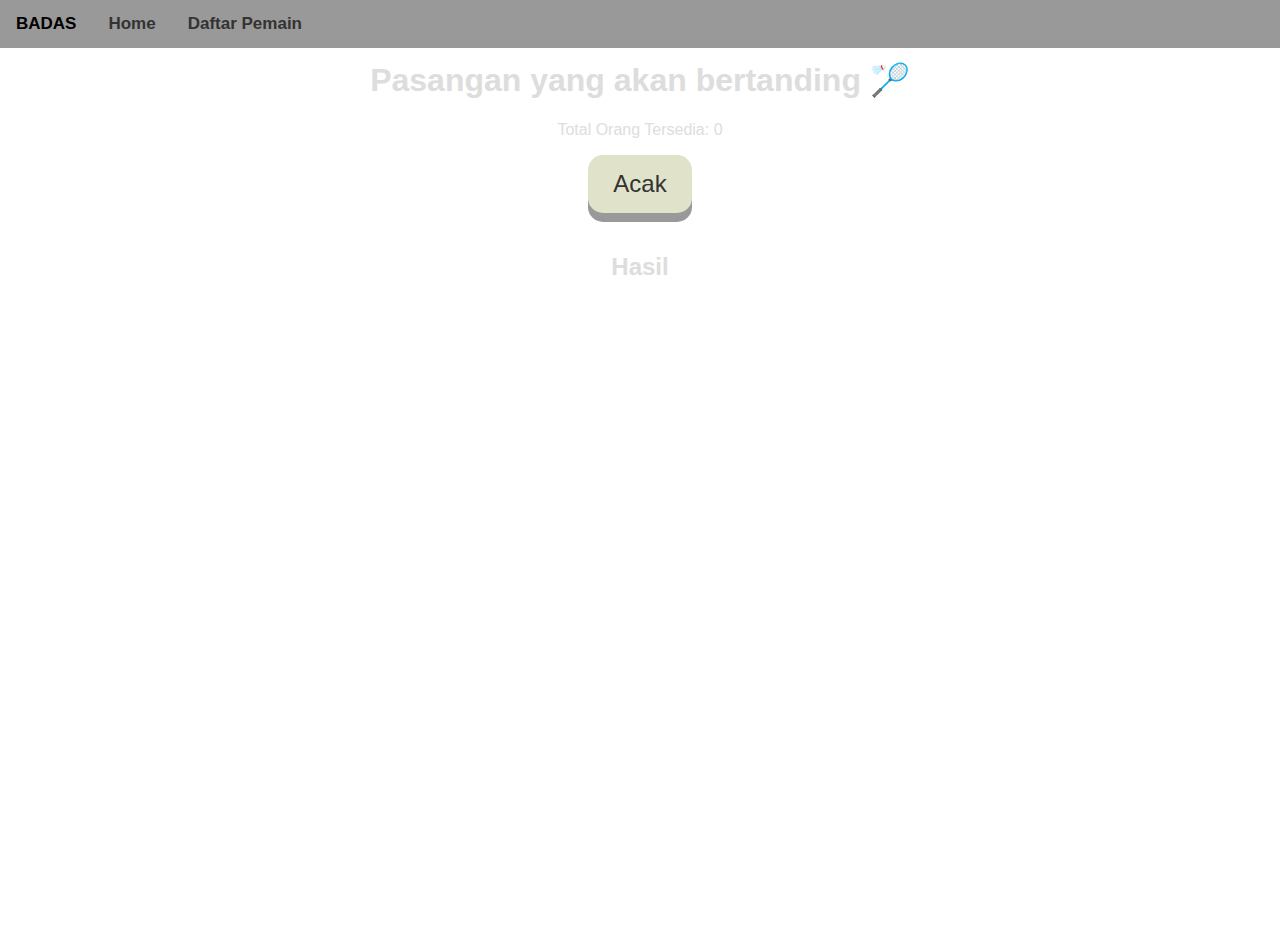
<file: index.html>
<!DOCTYPE html>
<html lang="id">
  <head class="head">
    <meta charset="UTF-8" />
    <meta name="viewport" content="width=device-width, initial-scale=1.0" />
    <title>BADAS</title>
    <link rel="stylesheet" href="style.css" />
  </head>
  <body>
    <div class="navbar">
      <b>BADAS</b>
      <a href="index.html" class="home">Home</a>
      <a href="players.html">Daftar Pemain</a>
    </div>

    <div class="container">
      <h1>Pasangan yang akan bertanding 🏸</h1>
      <p>Total Orang Tersedia: <span id="total-players">0</span></p>

      <textarea id="player-names" style="display: none"></textarea>

      <button id="draw-button">Acak</button>
      <button id="reset-status-button" style="display: none">
        Reset Status Pemain
      </button>
      <button id="reset-history-button" style="display: none">
        Reset Riwayat Pasangan
      </button>

      <div id="results" class="results">
        <h2>Hasil</h2>
      </div>
    </div>

    <script src="script.js"></script>
  </body>
</html>
</file>
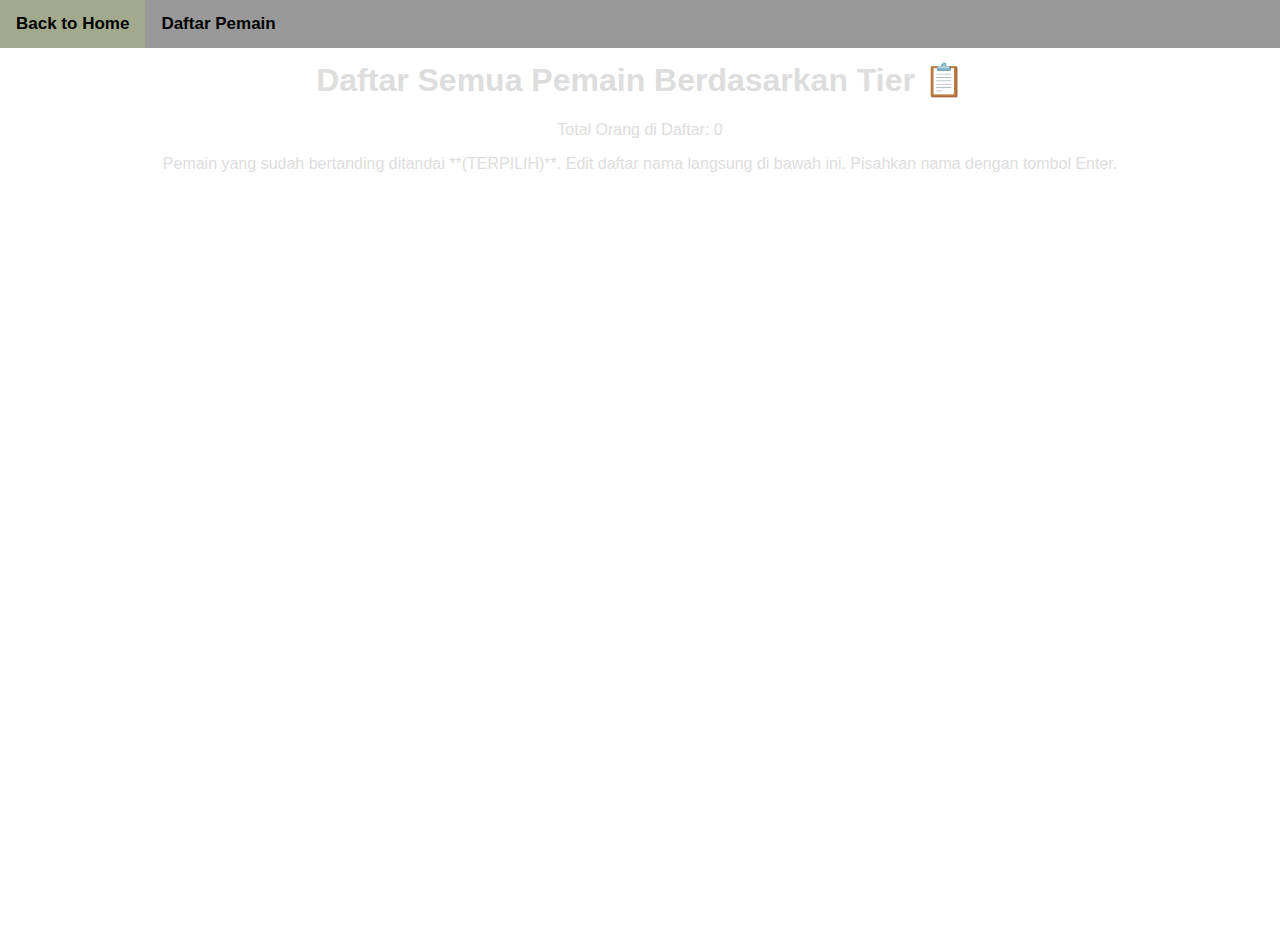
<file: players.html>
<!DOCTYPE html>
<html lang="id">
  <head>
    <meta charset="UTF-8" />
    <meta name="viewport" content="width=device-width, initial-scale=1.0" />
    <title>Daftar Pemain</title>
    <link rel="stylesheet" href="style.css" />
  </head>
  <body>
    <div class="navbar">
      <a href="index.html">Back to Home</a>
      <b href="players.html" class="active">Daftar Pemain</b>
    </div>

    <div class="container">
      <h1>Daftar Semua Pemain Berdasarkan Tier 📋</h1>
      <p>Total Orang di Daftar: <span id="total-players">0</span></p>

      <div class="players-list">
        <p class="note">
          Pemain yang sudah bertanding ditandai **(TERPILIH)**. Edit daftar nama
          langsung di bawah ini. Pisahkan nama dengan tombol Enter.
        </p>

        <div id="tier-list-container"></div>
      </div>
    </div>

    <script src="script.js"></script>
  </body>
</html>
</file>
<file: style.css>
/* --- Styling Navbar --- */
.navbar {
  background-color: #999;
  overflow: hidden;
  width: 100%;
  position: fixed; /* Membuat navbar tetap di atas */
  top: 0;
  left: 0;
  z-index: 1000;
}

.navbar a {
  float: left;
  display: block;
  color: #333;
  text-align: center;
  padding: 14px 16px;
  text-decoration: none;
  font-size: 17px;
  font-weight: bold;
}

.navbar a:hover {
  background-color: #cbf06734;
  color: black;
}

.navbar a.home {
  font-weight: bold;
}

.navbar b {
  float: left;
  color: black;
  text-align: center;
  padding: 14px 16px;
  text-decoration: none;
  font-size: 17px;
  pointer-events: none;
}

.navbar b:hover {
  background-color: #ddd;
  color: black;
}

/* --- Akhir Styling Navbar --- */

body {
  font-family: Arial, sans-serif;
  -webkit-animation: color-change-5x 8s linear infinite alternate both;
  animation: color-change-5x 8s linear infinite alternate both;
  color: #333;
  display: flex;
  justify-content: center;
  /* Tambahkan padding atas agar konten tidak tertutup navbar */
  padding: 40px 0 0 0;
  min-height: 100vh;
  margin: 0;
}

.container {
  color: #ddd;
  width: 100%;
  text-align: center;
}

#draw-button {
  display: inline-block;
  padding: 15px 25px;
  font-size: 24px;
  cursor: pointer;
  text-align: center;
  text-decoration: none;
  color: #333;
  background-color: #e0e2c9;
  border: none;
  border-radius: 15px;
  box-shadow: 0 9px #999;
  margin-bottom: 20px;
}

#draw-button:active {
  box-shadow: 0 5px #666;
  transform: translateY(4px);
}

#reset-status-button,
#reset-history-button {
  display: block; /* UBAH: Jadikan elemen blok */
  width: fit-content; /* BARU: Berikan lebar seukuran kontennya */
  margin: 20px auto;
  padding: 15px 25px;
  font-size: 24px;
  cursor: pointer;
  text-align: center;
  text-decoration: none;
  color: #333;
  background-color: #e0e2c9;
  border: none;
  border-radius: 15px;
  box-shadow: 0 9px #999;
}

#reset-status-button:active,
#reset-history-button:active {
  box-shadow: 0 5px #666;
  transform: translateY(4px);
}

.teams-container {
  display: flex; /* Mengaktifkan Flex Row utama */
  justify-content: space-around;
  align-items: center;
  height: 100vh;
  padding: 15px 0;
  gap: 10px;
  background-color: #3b3b3b;
}

/* Wrapper untuk Pasangan 1 dan Pasangan 2 (kolom utama) */
.team-column-wrapper {
  flex: 1; /* Memberikan lebar yang sama untuk kedua kolom */
  text-align: center;
  height: fit-content;
  background-color: #f0f0f0; /* Latar belakang kolom */
  padding: 10px;
  border-radius: 8px;
}

/* --- TATA LETAK PEMAIN DALAM SATU PASANGAN (Flex Row) --- */

.player-pair-row {
  display: flex; /* Mengaktifkan Flex Row untuk pemain (Pemain 1 & Pemain 2) */
  justify-content: space-around;
  align-items: center;
  padding: 10px 0;
  gap: 5px;
}

.player-display {
  display: flex;
  flex-direction: column; /* Foto di atas nama */
  align-items: center;
  width: 48%; /* Setiap pemain menempati hampir setengah dari baris */
}

/* Styling Foto */
.player-display img {
  width: 100%; /* Ukuran foto yang lebih tetap */
  height: 100%;
  border-radius: 50%;
  object-fit: cover;
  margin-bottom: 5px;
  border: 3px solid #007bff;
}

.player-name {
  font-size: 2em;
  font-weight: bold;
  color: #333;
  line-height: 2;
}

/* --- STYLING JUDUL DAN PEMISAH --- */
.team-column-wrapper h4 {
  color: #28a745;
  margin: 5px 0 10px 0;
  border-bottom: 1px solid #ccc;
  padding-bottom: 5px;
  text-align: center; /* Rata tengah di kolom */
}

.versus {
  /* Gaya untuk teks "VS" di tengah */
  display: flex;
  align-items: center;
  font-size: 1.5em;
  font-weight: bold;
  color: #ff4500;
  padding: 0 10px;
}

.editable-list-area {
  /* Gunakan properti textarea agar tampilan input terlihat jelas */
  display: block;
  white-space: pre-wrap;
  min-height: 100px;
  padding: 10px;
  border: 1px dashed #007bff; /* Border biru untuk menandakan bisa diedit */
  border-radius: 5px;
  background-color: tomato;

  /* Gunakan font yang bagus untuk editing */
  font-family: Arial, sans-serif;
  line-height: 1.4;
  cursor: text;
}

.tier-s .editable-list-area {
  border-color: #ffd700;
}

/* Styling untuk Container Tier */
.tier-group {
  margin-bottom: 25px;
  border: 2px solid #ccc;
  border-radius: 10px;
  padding: 10px;
}

.tier-group h3 {
  margin-top: 0;
  padding: 5px 0;
  border-bottom: 2px solid #eee;
  font-size: 1.5em;
}

.tier-group ul {
  list-style-type: none;
  padding: 0;
  margin: 0;
  display: flex;
  flex-wrap: wrap; /* Agar nama bisa pindah baris */
  gap: 10px;
}

.tier-group ul li {
  background-color: tomato;
  padding: 5px 10px;
  border-radius: 5px;
  font-size: 1em;
  font-family: Arial, sans-serif;
  transition: background-color 0.3s;
}

.tier-s ul li {
  background-color: #fffacd; /* Lemon Chiffon */
}

.tier-a ul li {
  background-color: #f5f5f5;
}

/* Status Terpilih */
.selected-player {
  font-style: italic;
  color: #eee;
  text-decoration: line-through;
}

/**
 * ----------------------------------------
 * animation slide-in-left
 * ----------------------------------------
 */
@-webkit-keyframes slide-in-left {
  0% {
    -webkit-transform: translateX(-1000px);
    transform: translateX(-1000px);
    opacity: 0;
  }
  100% {
    -webkit-transform: translateX(0);
    transform: translateX(0);
    opacity: 1;
  }
}
@keyframes slide-in-left {
  0% {
    -webkit-transform: translateX(-1000px);
    transform: translateX(-1000px);
    opacity: 0;
  }
  100% {
    -webkit-transform: translateX(0);
    transform: translateX(0);
    opacity: 1;
  }
}

.slide-in-left {
  -webkit-animation: slide-in-left 0.5s cubic-bezier(0.25, 0.46, 0.45, 0.94)
    both;
  animation: slide-in-left 0.5s cubic-bezier(0.25, 0.46, 0.45, 0.94) both;
}

/**
 * ----------------------------------------
 * animation color-change-5x
 * ----------------------------------------
 */
@-webkit-keyframes color-change-5x {
  0% {
    background: #666;
  }
  25% {
    background: #999;
  }
  50% {
    background: #333;
  }
  75% {
    background: #3b3b3b;
  }
  100% {
    background: #5b5b5b;
  }
}
@keyframes color-change-5x {
  0% {
    background: #666;
  }
  25% {
    background: #999;
  }
  50% {
    background: #333;
  }
  75% {
    background: #3b3b3b;
  }
  100% {
    background: #5b5b5b;
  }
}

/* ... (Styling lainnya seperti .pairing, .teams-container, .player-photo tetap sama) ... */
</file>
